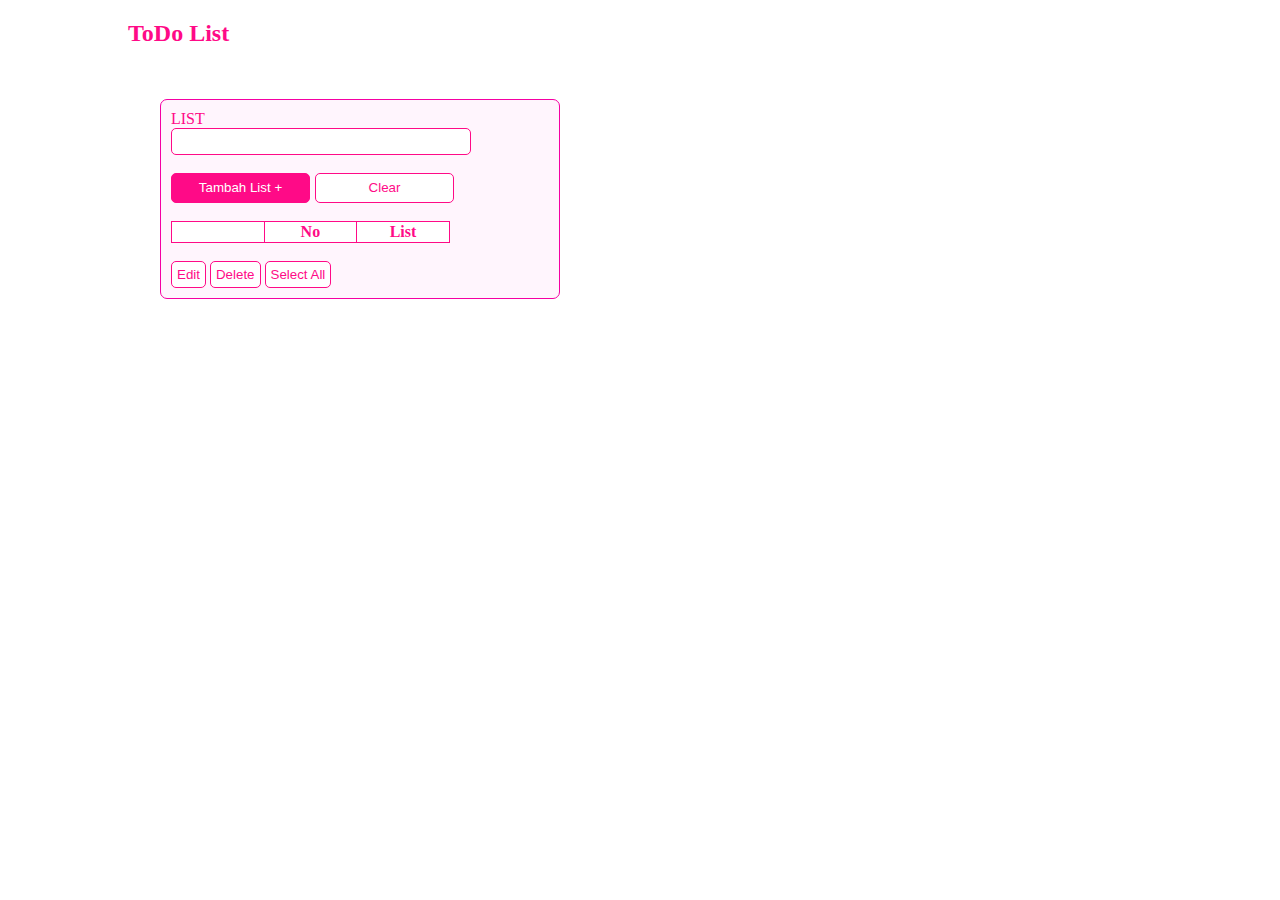
<file: tugas todo list/index.html>
<!DOCTYPE html>
<html>
<head>
    <meta charset="UTF-8">
    <meta name="viewport" content="width=device-width, initial-scale=1.0">
    <meta http-equiv="X-UA-Compatible" content="ie=edge">
    <title>Kelompok 2</title>
    <link rel="stylesheet" type="text/css" href="style.css">
    <script src="js.js"></script>
</head>

<body>
    <h2>ToDo List</h2>
    <div class="container" style="padding: 2rem;">
        <div class="konten">
        <div class="row">
            <div class="col-4">
                <div class="card" style="width: 18rem;">
                    <form action="javascript:void(0);">
                    LIST<br>
                    <input class="form-field" type="text" name="isi" id="isi" /><br /><br />
                    <center class="inline"><button type="reset" onclick="addRow();">Tambah List +</button>
                    <button id="clear" type="reset">Clear</button></center><br />
                    </form>
                </div>
            </div>
            <div class="col-6">
                <table border="1" id="datatable">
                    <tr>
                        <th align="center"></th>
                        <th align="center">No</th>
                        <th align="center">List</th>
                    </tr>
                </table>
                <br/>
                <input type="button" value="Edit" onclick="editSelRow('datatable')">
                <input type="button" value="Delete" onclick="deleteSelRow('datatable')">
                <input type="button" onClick="toggle()" value="Select All"></input>
                
            </div>
        </div>
        </div>
    </div>
    </body>
</html>
</file>
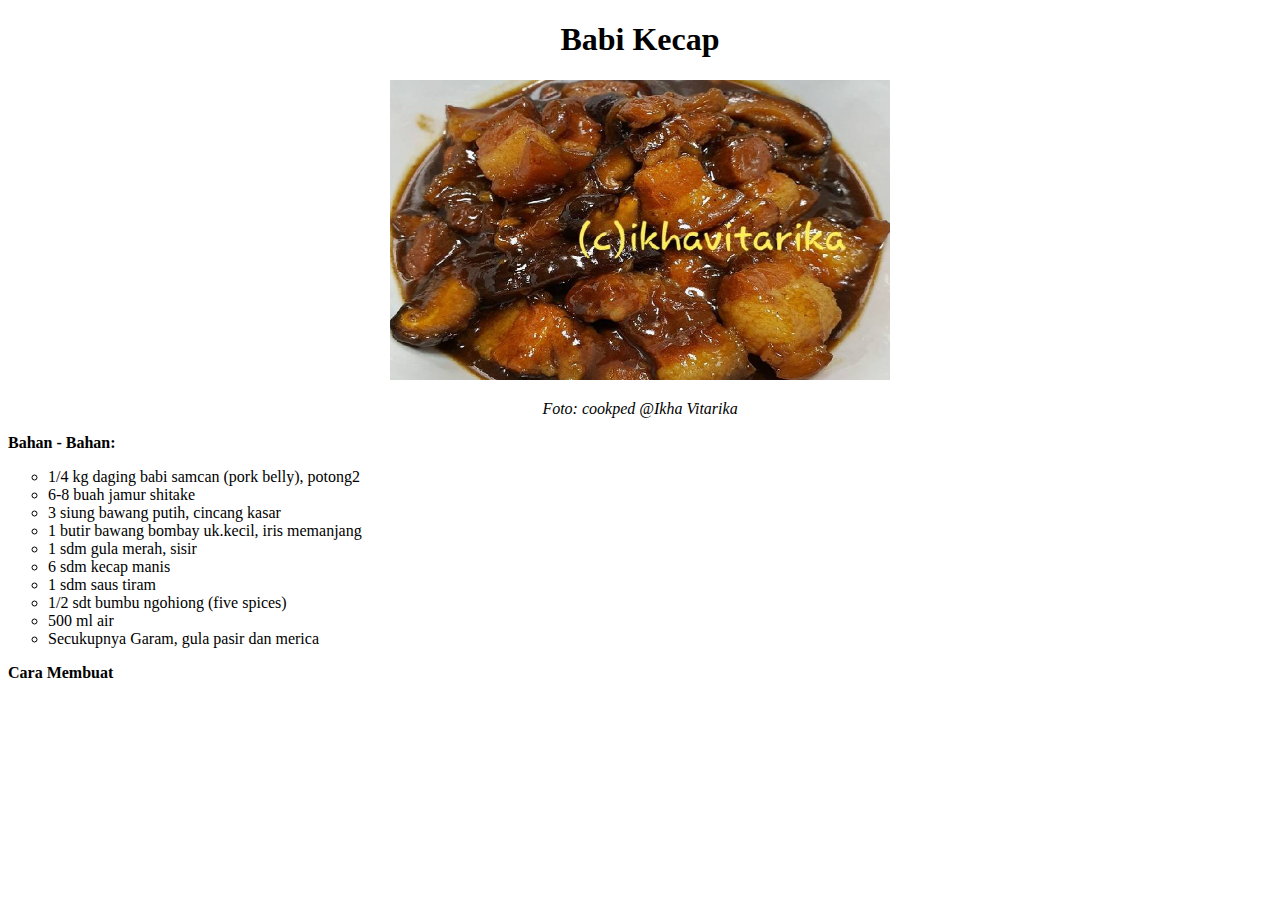
<file: tugas1/index.html>
<!DOCTYPE html>
<html>
<head>
	<title>Resep Babi Kecap</title>
	<style>
		a{
			text-decoration: none;
			color: #000000
		}
	</style>
</head>
<body>
	<center>
		<h1>Babi Kecap</h1>	
		<a href="https://cookpad.com/id/resep/11556877-babi-kecap?via=search&search_term=babi%20kecap" target="_blank"><img src="image/img1.jpg" alt="Babi Kecap" width="500" height="300"></a>
		<p><i>Foto: cookped @Ikha Vitarika</i></p>
	</center>
	<b>Bahan - Bahan:</b>
	<ul type="circle">
		<li>1/4 kg daging babi samcan (pork belly), potong2</li>
		<li>6-8 buah jamur shitake</li>
		<li>3 siung bawang putih, cincang kasar</li>
		<li>1 butir bawang bombay uk.kecil, iris memanjang</li>
		<li>1 sdm gula merah, sisir</li>
		<li>6 sdm kecap manis</li>
		<li>1 sdm saus tiram</li>
		<li>1/2 sdt bumbu ngohiong (five spices)</li>
		<li>500 ml air</li>
		<li>Secukupnya Garam, gula pasir dan merica</li>
	</ul>
	<a href="cara_buat.html" target="_self"><b>Cara Membuat</b></a>
</body>
</html>
</file>
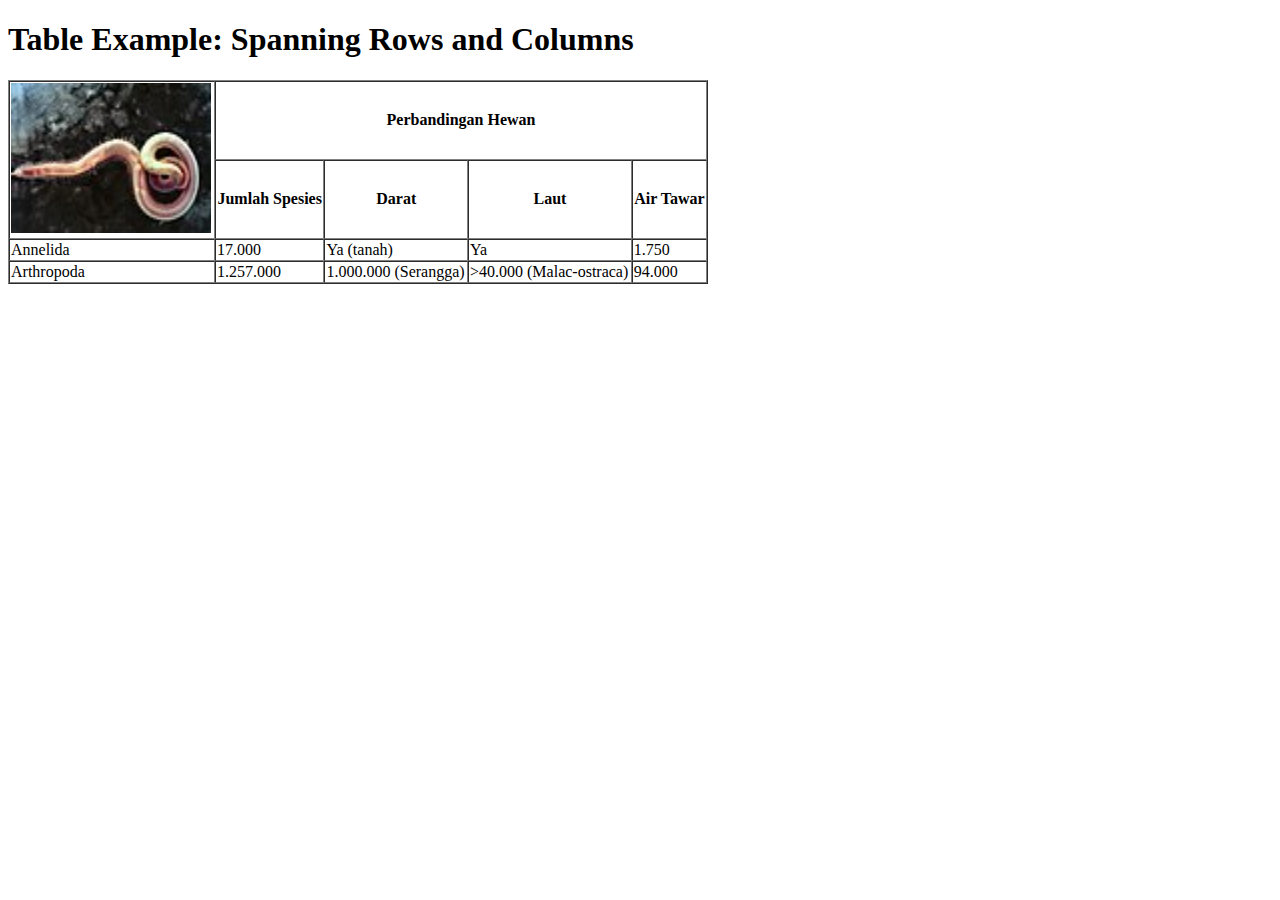
<file: tugas3/index.html>
<!DOCTYPE html>
<html>
<head>
	<title>Tables</title>
</head>
<body>

	<h1>Table Example: Spanning Rows and Columns</h1>
	<table border="1" cellspacing="0" cellpadding="1" width="700px">
		<tr>
			<td rowspan="2"><img src="img/1.jpg" alt="Annelida" width="200px" height="150px"></td>
			<th colspan="6">Perbandingan Hewan</th>
		</tr>
		<tr>
			<th>Jumlah Spesies</th>
			<th>Darat</th>
			<th>Laut</th>
			<th>Air Tawar</th>
		</tr>
		<tr>
			<td>Annelida</td>
			<td>17.000</td>
			<td>Ya (tanah)</td>
			<td>Ya</td>
			<td>1.750</td>
		</tr>
		<tr>
			<td>Arthropoda</td>
			<td>1.257.000</td>
			<td>1.000.000 (Serangga)</td>
			<td>>40.000 (Malac-ostraca)</td>
			<td>94.000</td>
		</tr>	
	</table>
</body>
</html>
</file>
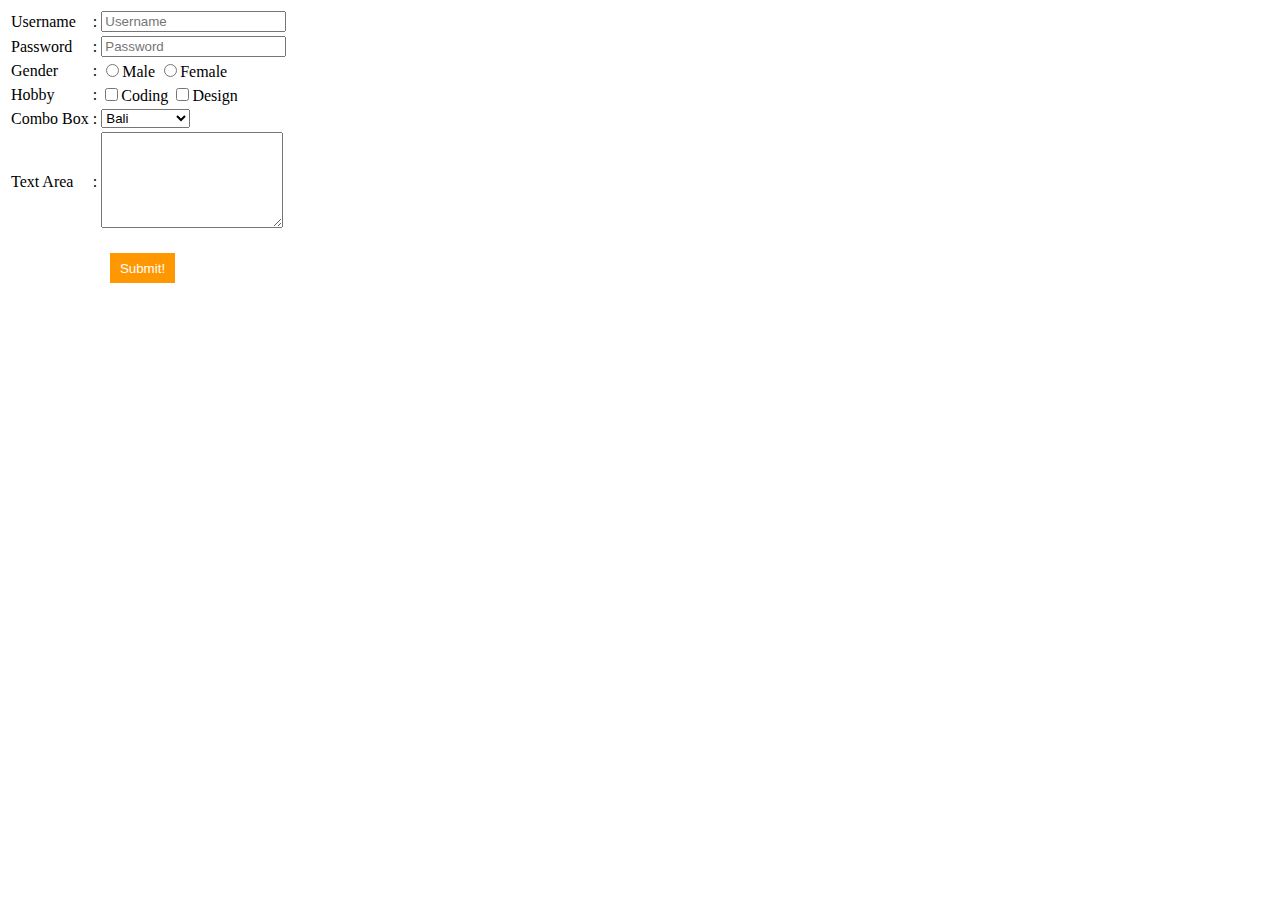
<file: tugas4/index.html>
<!DOCTYPE html>
<html>
<head>
	<title>Tugas 4</title>
	<style>
		#submit{
		    margin-left: 102px;
		    width: 65px;
		    height: 30px;
		    background: #FF9800;
		    border: none;
		    color: white;
		}
	</style>
</head>
<body>
	<form method="POST" action="#">
		<table>
			<tr>
				<td>Username</td>
				<td>:</td>
				<td><input type="text" name="username" placeholder="Username"></td>
			</tr>
			<tr>
				<td>Password</td>
				<td>:</td>
				<td><input type="password" name="password" placeholder="Password"></td>
			</tr>
			<tr>
			    <td>Gender</td>
			    <td>:</td>
			    <td>
			    	<input type="radio" name="gender">Male
			    	<input type="radio" name="gender">Female
			    </td>
			</tr>
			<tr>
				<td>Hobby</td>
				<td>:</td>
				<td>
					<input type="checkbox" name="hobby">Coding
					<input type="checkbox" name="hobby">Design
				</td>
			</tr>
			<tr>
				<td>Combo Box</td>
				<td>:</td>
				<td>
					<select>
						<option>Bali</option>
						<option>Jakarta</option>
						<option>Kalimantan</option>
					</select>
				</td>
			</tr>
			<tr>
				<td>Text Area</td>
				<td>:</td>
				<td>
					<textarea rows="6" cols="20"></textarea>
				</td>
			</tr>
		</table>
		<br>
		<input type="submit" name="submit" value="Submit!" id="submit">
	</form>
</body>
</html>
</file>
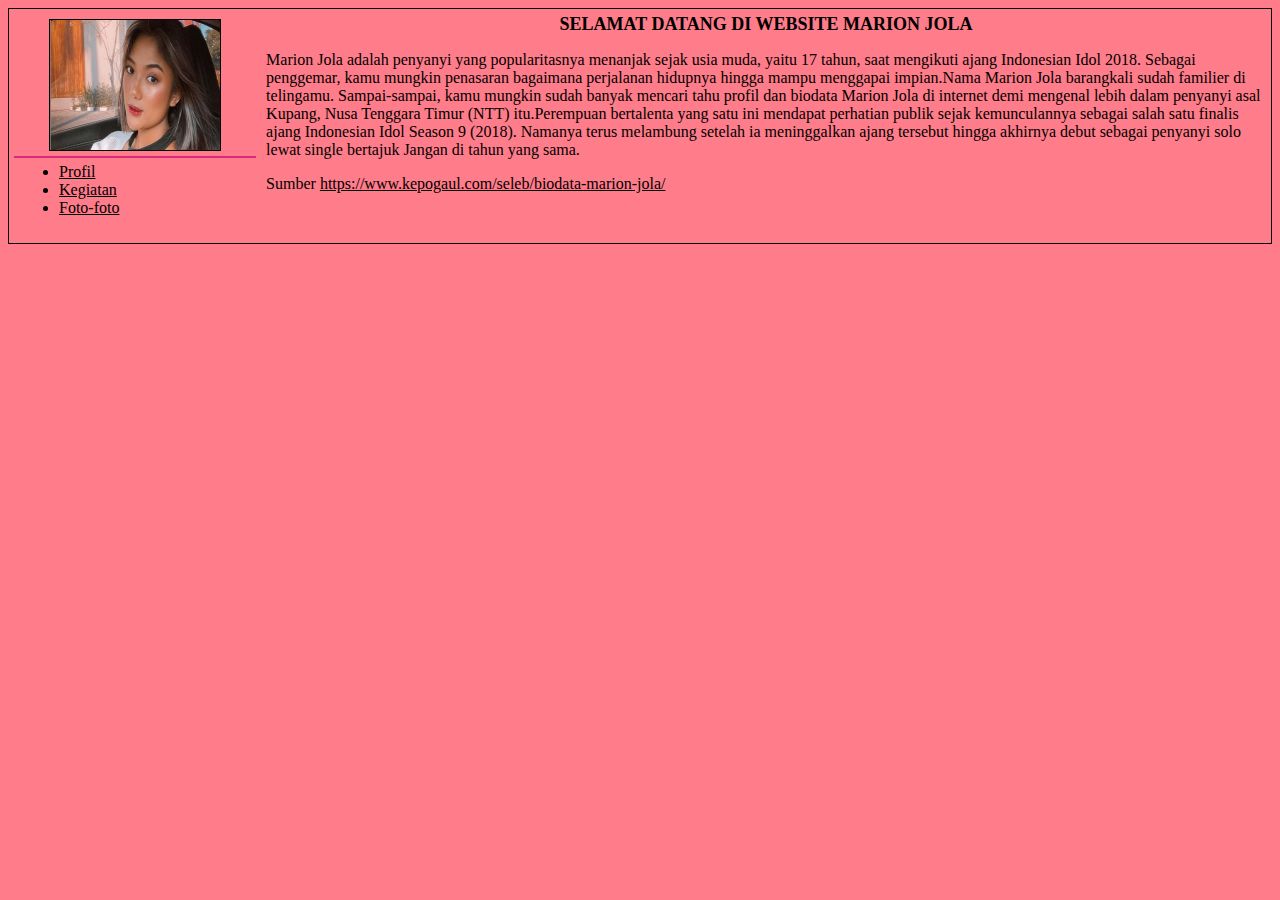
<file: tugas5/index.html>
<html>
<head>
	<title>Marion Jola Website</title>
	<link rel="stylesheet" type="text/css" href="style.css">
</head>
<body bgcolor="#ff47c08a">
	<table class="tb1">
	<tr>
		<td width="20%">
			 <table class="foto">
				 <tr>
				 	<td align="center"><img border="1" height="130" width="170" src="image/1.jpg"></td>
				 </tr>
			 </table>
			 <table class="list">
				 <tr>
					 <td>
						 <ul>
							 <li><a href="profil.html">Profil</a></li>
							 <li><a href="kegiatan.html">Kegiatan</a></li>
							 <li><a href="foto.html">Foto-foto</a></li>
						 </ul>
					 </td>
				 </tr>
			 </table>
		</td>
		<td valign="top">
			<p align="center"><font size="4"><b>SELAMAT DATANG DI WEBSITE MARION JOLA</b></font></p>
			<p>Marion Jola adalah penyanyi yang popularitasnya menanjak sejak usia muda, yaitu 17 tahun, saat mengikuti ajang Indonesian Idol 2018. Sebagai penggemar, kamu mungkin penasaran bagaimana perjalanan hidupnya hingga mampu menggapai impian.Nama Marion Jola barangkali sudah familier di telingamu. Sampai-sampai, kamu mungkin sudah banyak mencari tahu profil dan biodata Marion Jola di internet demi mengenal lebih dalam penyanyi asal Kupang, Nusa Tenggara Timur (NTT) itu.Perempuan bertalenta yang satu ini mendapat perhatian publik sejak kemunculannya sebagai salah satu finalis ajang Indonesian Idol Season 9 (2018). Namanya terus melambung setelah ia meninggalkan ajang tersebut hingga akhirnya debut sebagai penyanyi solo lewat single bertajuk Jangan di tahun yang sama.</p>
			<p>Sumber <a href="https://www.kepogaul.com/seleb/biodata-marion-jola/">https://www.kepogaul.com/seleb/biodata-marion-jola/</a></p>
		</td>
	</tr>
	</table>
</body>
</html>
</file>
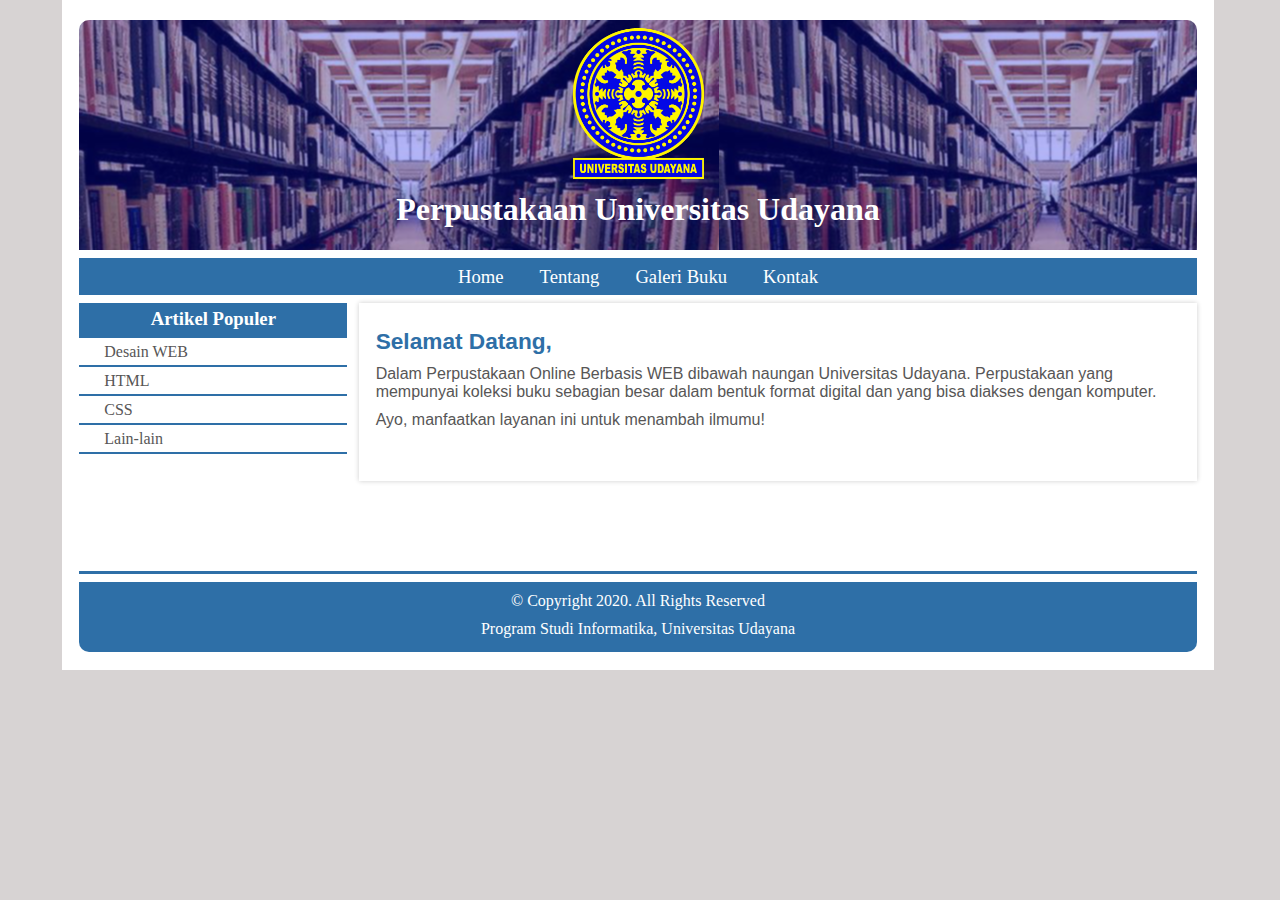
<file: tugas6/index.html>
<!DOCTYPE html>
<html>
<head>
	<title>Perpustakaan Universitas Udayana</title>
	<link rel="stylesheet" type="text/css" href="style/style.css">
</head>
<body style="background:#d7d3d3">
	<center>
	<div class="body">
		<div class="header">
			<img src="image/logoUnud.png" width="205px">
			<h2>Perpustakaan Universitas Udayana</h2>
		</div>
		<div class="menu">
			<ul>
				<li><a href="index.html">Home</a></li>
				<li><a href="tentang.html">Tentang</a></li>
				<li><a href="galeri.html">Galeri Buku</a></li>
				<li><a href="kontak.html">Kontak</a></li>
			</ul>
		</div>
		<div class="content">
			<div class="c_left">
				<h3>Artikel Populer</h3>
				<ul>
					<li><a href="#">Desain WEB</a></li>
					<li><a href="#">HTML</a></li>
					<li><a href="#">CSS</a></li>
					<li><a href="#">Lain-lain</a></li>
				</ul>
			</div>
			<div class="c_right">
				<p style="color: #2e6fa7; font-weight: bold; font-size: 17pt">Selamat Datang,</p>
				<p>Dalam Perpustakaan Online Berbasis WEB dibawah naungan Universitas Udayana. Perpustakaan yang mempunyai koleksi buku sebagian besar dalam bentuk format digital dan yang bisa diakses dengan komputer.</p>
				<p>Ayo, manfaatkan layanan ini untuk menambah ilmumu!</p>
			</div>
		</div>
		<div class="footer">
			<p>&copy; Copyright 2020. All Rights Reserved</p>
			<p>Program Studi Informatika, Universitas Udayana</p>
		</div>
	</div>
	</center>
</body>
</html>
</file>
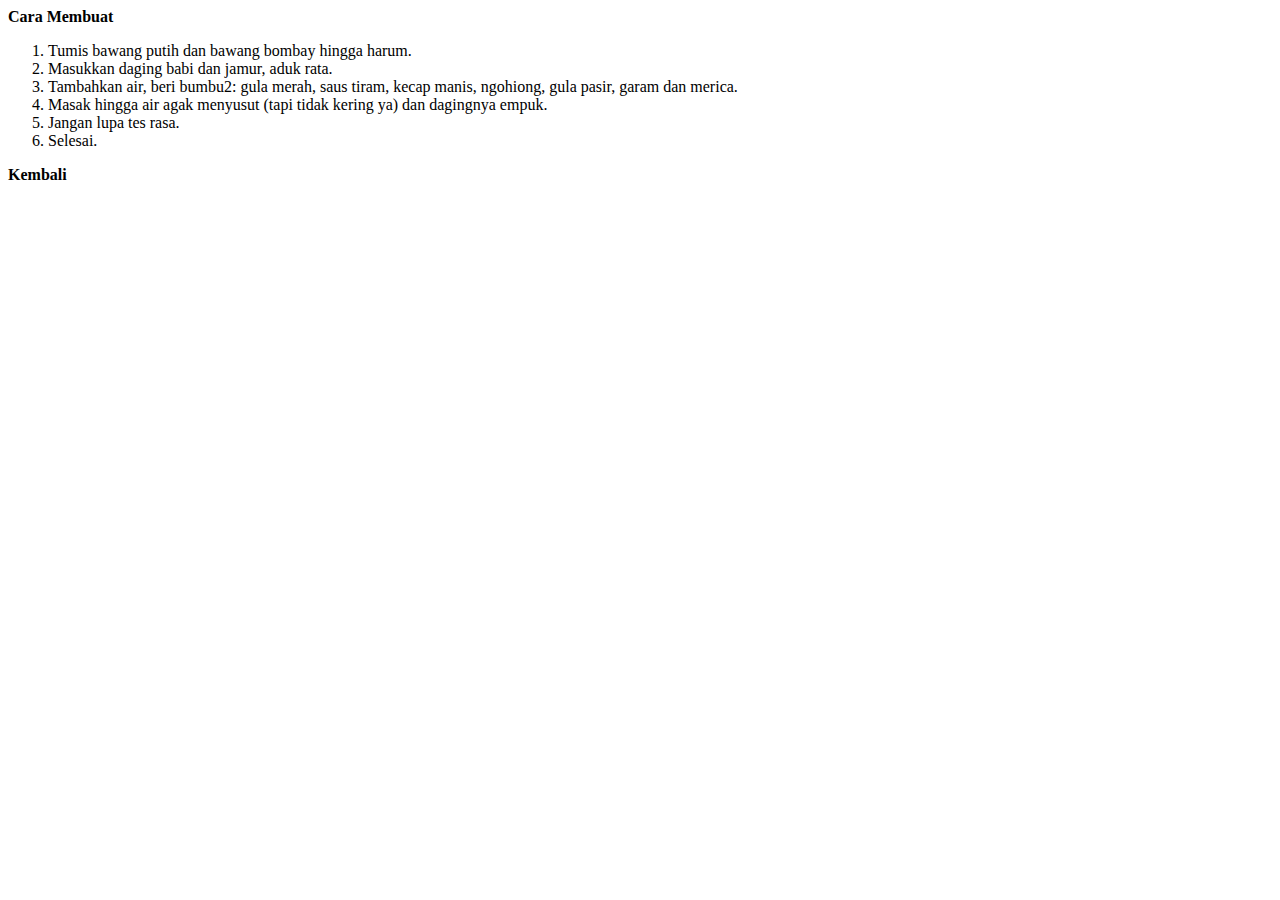
<file: tugas1/cara_buat.html>
<!DOCTYPE html>
<html>
<head>
	<title>Resep Babi Kecap</title>
	<style>
		a{
			text-decoration: none;
			color: #000000
		}
	</style>
</head>
<body>
	<b>Cara Membuat</b>
	<ol>
		<li>Tumis bawang putih dan bawang bombay hingga harum.</li>
		<li>Masukkan daging babi dan jamur, aduk rata.</li>
		<li>Tambahkan air, beri bumbu2: gula merah, saus tiram, kecap manis, ngohiong, gula pasir, garam dan merica.</li>
		<li>Masak hingga air agak menyusut (tapi tidak kering ya) dan dagingnya empuk.</li>
		<li>Jangan lupa tes rasa.</li>
		<li>Selesai.</li>
	</ol>
	<a href="index.html"><b>Kembali</b></a>
</body>
</html>
</file>
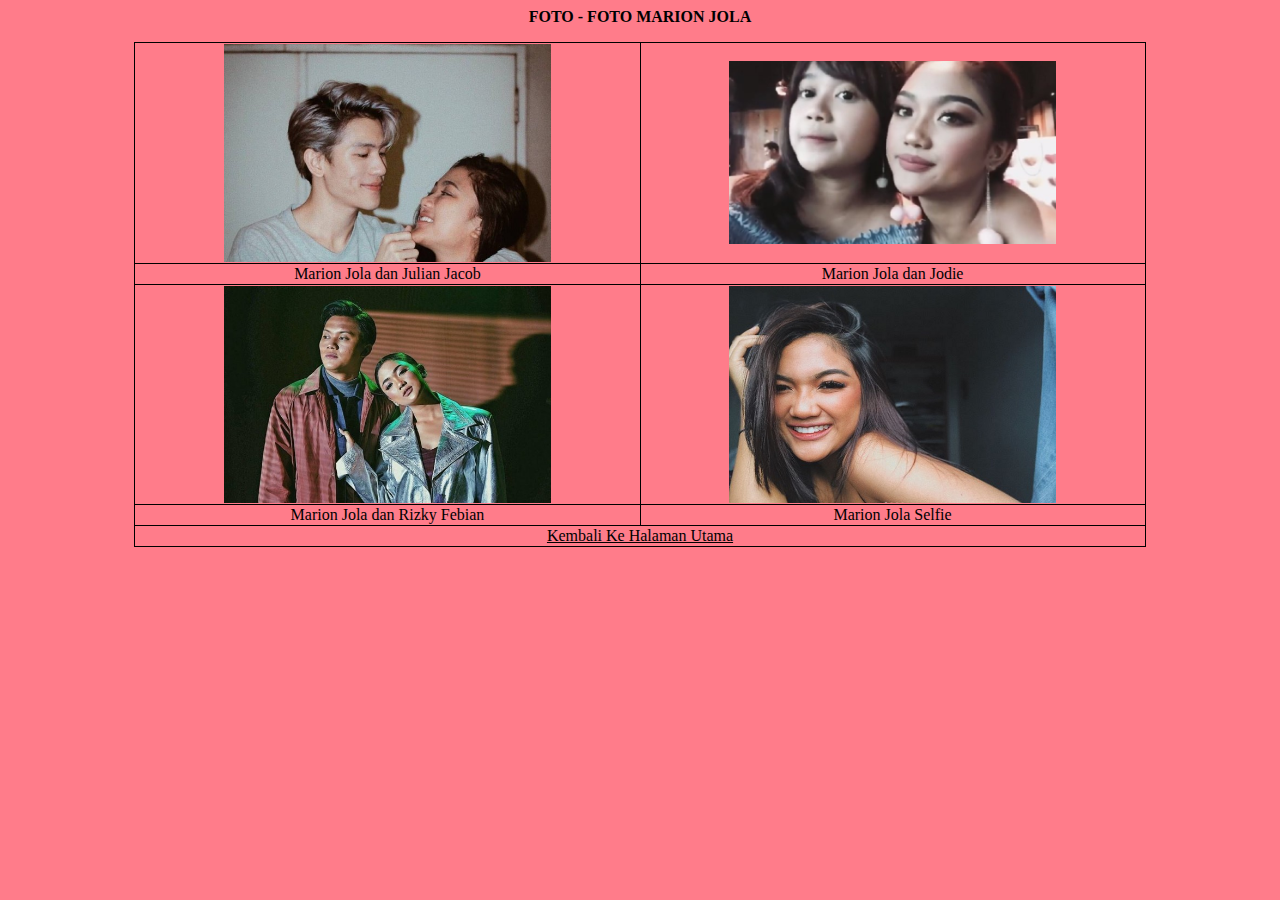
<file: tugas5/foto.html>
<html>
<head>
	<title>Marion Jola Website</title>
	<link rel="stylesheet" type="text/css" href="style.css">
</head>
<body bgcolor="#ff47c08a">
	<b><p align="center">FOTO - FOTO MARION JOLA</p></b>
	<table border="1" width="70%" align="center" class="tbf">
		<tr>
			<td><img src="image/3.jpg"></td>
			<td><img src="image/4.jpg"></td>
		</tr>
		<tr>
			<td>Marion Jola dan Julian Jacob</td>
			<td>Marion Jola dan Jodie</td>
		</tr>
		<tr>
			<td><img src="image/5.jpg"></td>
			<td><img src="image/6.jpg"></td>
		</tr>
		<tr>
			<td>Marion Jola dan Rizky Febian</td>
			<td>Marion Jola Selfie</td>
		</tr>
		<tr>
			<td colspan="2"><a href="index.html">Kembali Ke Halaman Utama</a></td>
		</tr>
	</table>
</body>
</html>
</file>
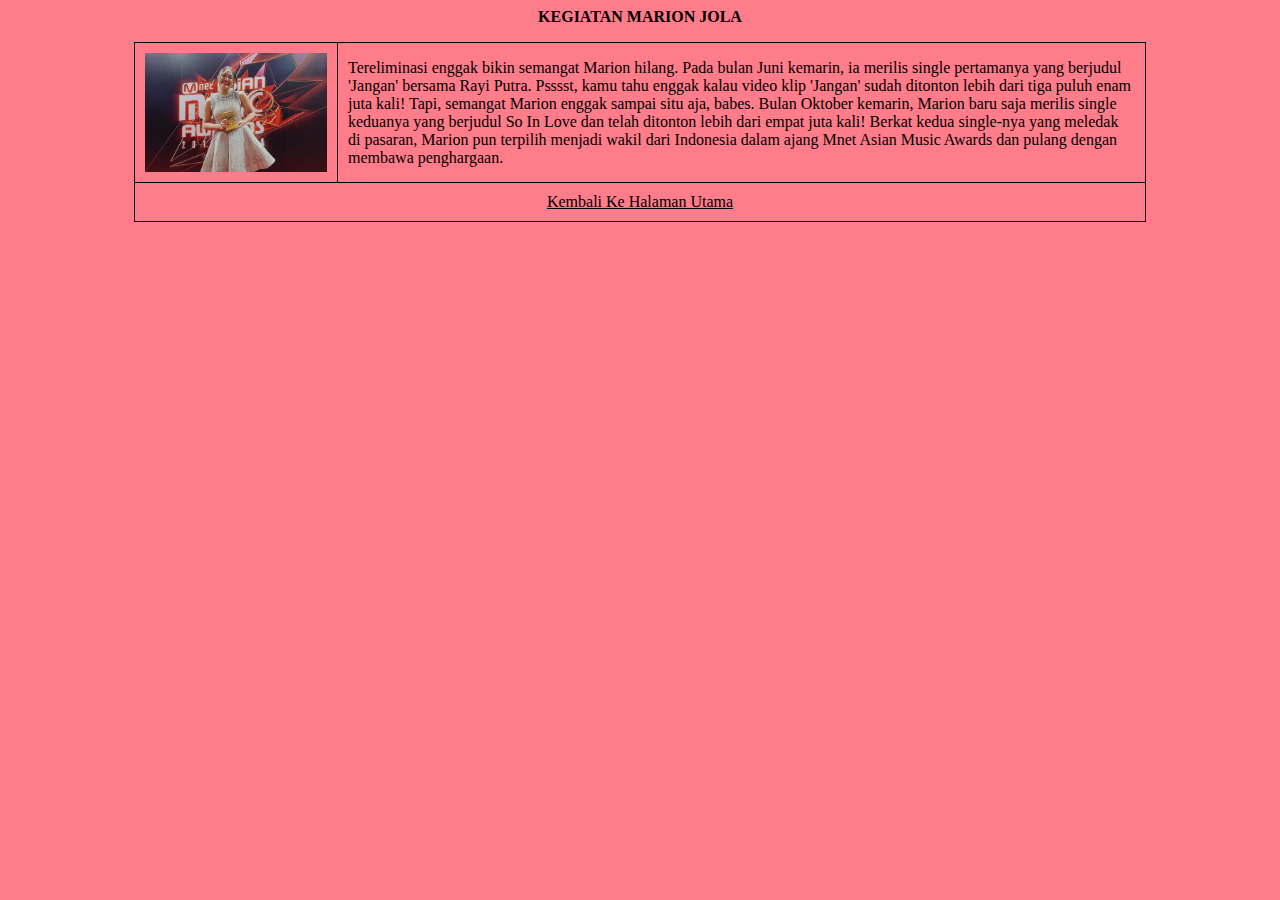
<file: tugas5/kegiatan.html>
<html>
<head>
	<title>Marion Jola Website</title>
	<link rel="stylesheet" type="text/css" href="style.css">
</head>
<body bgcolor="#ff47c08a">
	<b><p align="center">KEGIATAN MARION JOLA</p></b>
	<table class="tbk" border="1" align="center">
		<tr>
			<td><img src="image/2.jpg"></td>
			<td class="ket">Tereliminasi enggak bikin semangat Marion hilang. Pada bulan Juni kemarin, ia merilis single pertamanya yang berjudul 'Jangan' bersama Rayi Putra. Psssst, kamu tahu enggak kalau video klip 'Jangan' sudah ditonton lebih dari tiga puluh enam juta kali! Tapi, semangat Marion enggak sampai situ aja, babes. Bulan Oktober kemarin, Marion baru saja merilis single keduanya yang berjudul So In Love dan telah ditonton lebih dari empat juta kali! Berkat kedua single-nya yang meledak di pasaran, Marion pun terpilih menjadi wakil dari Indonesia dalam ajang Mnet Asian Music Awards dan pulang dengan membawa penghargaan.</td>
		</tr>
		<tr>
			<td colspan="2" align="center"><a href="index.html">Kembali Ke Halaman Utama</a></td>
		</tr>
	</table>
</body>
</html>
</file>
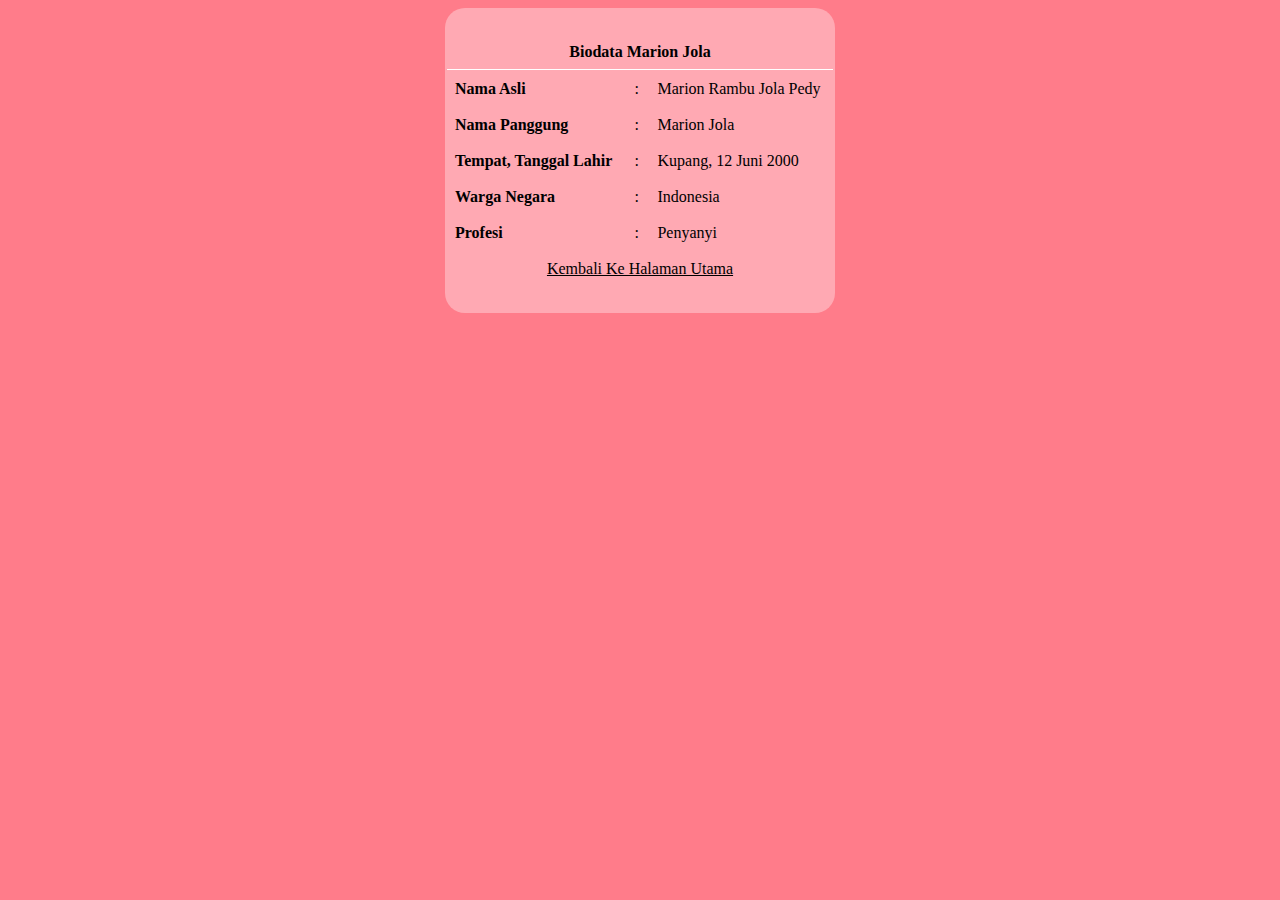
<file: tugas5/profil.html>
<html>
<head>
	<title>Marion Jola Website</title>
	<link rel="stylesheet" type="text/css" href="style.css">
</head>
<body bgcolor="#ff47c08a">
	<center>
	<table class="profil">
		<tr>
			<td colspan="3" align="center" class="bio"><b>Biodata Marion Jola</b></td>
		</tr>
		<tr>
			<td><b>Nama Asli</b></td>
			<td>:</td>
			<td>Marion Rambu Jola Pedy</td>
		</tr>
		<tr>
			<td><b>Nama Panggung</b></td>
			<td>:</td>
			<td>Marion Jola</td>
		</tr>
		<tr>
			<td><b>Tempat, Tanggal Lahir</b></td>
			<td>:</td>
			<td>Kupang, 12 Juni 2000</td>
		</tr>
		<tr>
			<td><b>Warga Negara</b></td>
			<td>:</td>
			<td>Indonesia</td>
		</tr>
		<tr>
			<td><b>Profesi</b></td>
			<td>:</td>
			<td>Penyanyi</td>
		</tr>
		<tr>
			<td colspan="3" align="center"><a href="index.html">Kembali Ke Halaman Utama</a></td>
		</tr>
	</table>
	</center>
</body>
</html>
</file>
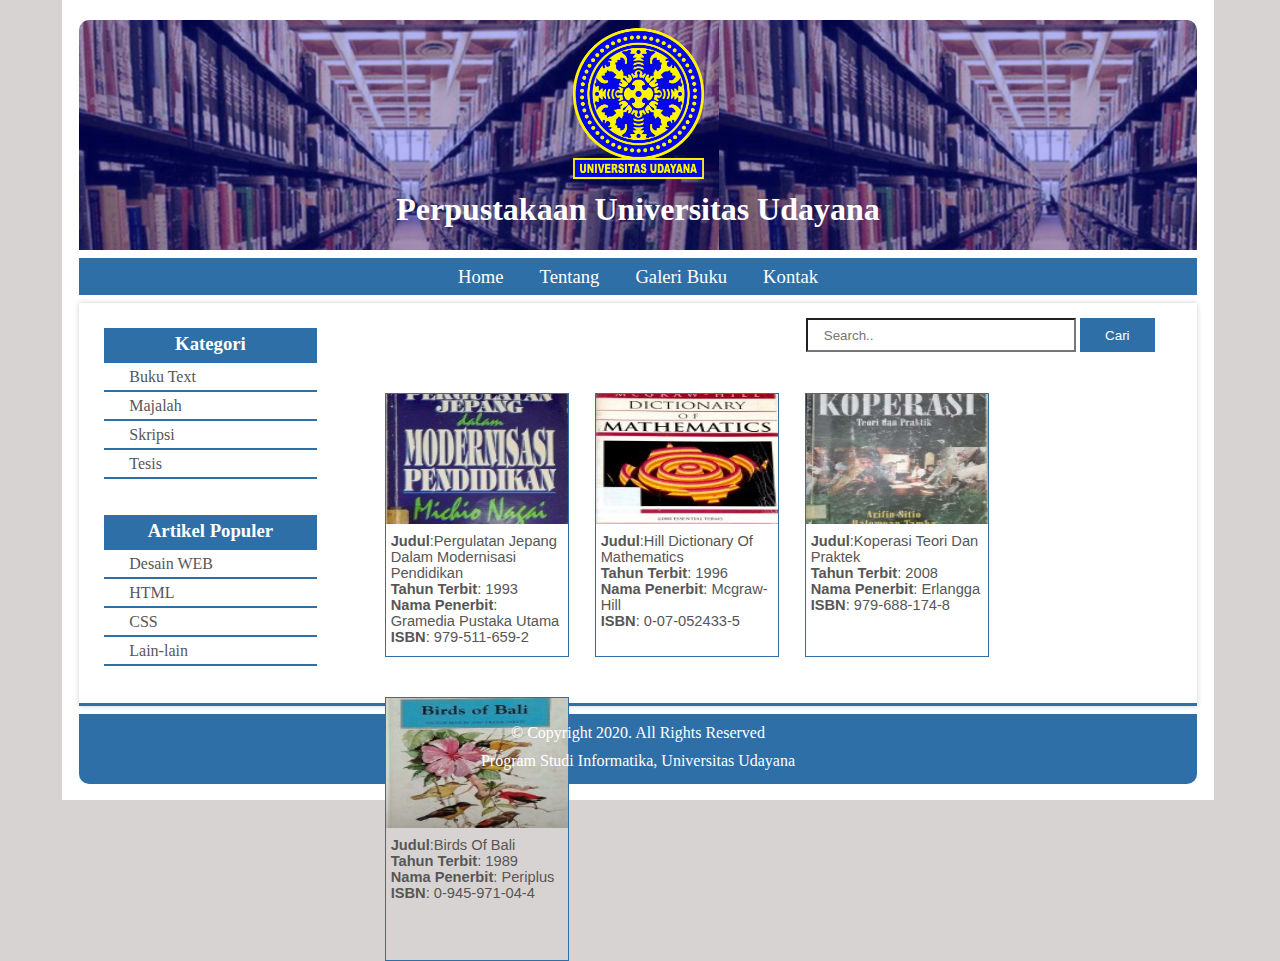
<file: tugas6/galeri.html>
<!DOCTYPE html>
<html>
<head>
	<title>Perpustakaan Universitas Udayana</title>
	<link rel="stylesheet" type="text/css" href="style/style.css">
</head>
<body style="background:#d7d3d3">
	<center>
	<div class="body_gal">
		<div class="header">
			<img src="image/logoUnud.png" width="205px">
			<h2>Perpustakaan Universitas Udayana</h2>
		</div>
		<div class="menu">
			<ul>
				<li><a href="index.html">Home</a></li>
				<li><a href="tentang.html">Tentang</a></li>
				<li><a href="galeri.html">Galeri Buku</a></li>
				<li><a href="kontak.html">Kontak</a></li>
			</ul>
		</div>
		<div class="c_galeri">
			<div class="g_left">
				<h3>Kategori</h3>
				<ul>
					<li><a href="#">Buku Text</a></li>
					<li><a href="#">Majalah</a></li>
					<li><a href="#">Skripsi</a></li>
					<li><a href="#">Tesis</a></li>
				</ul>
				<br><br>
				<h3>Artikel Populer</h3>
				<ul>
					<li><a href="#">Desain WEB</a></li>
					<li><a href="#">HTML</a></li>
					<li><a href="#">CSS</a></li>
					<li><a href="#">Lain-lain</a></li>
				</ul>
			</div>
				
			<div class="g_right">
				<div class="search">
					<form action="#">
						<input type="text" placeholder="Search.." name="search">
						<button type="submit">Cari</button>
					</form>
				</div>
				<div class="gallery">
				  	<a href="#"><img src="image/1.jpg" alt="Buku 1"></a>
					<div class="desc">
						<p><b>Judul</b>:Pergulatan Jepang Dalam Modernisasi Pendidikan</p>
						<p><b>Tahun Terbit</b>: 1993</p>
						<p><b>Nama Penerbit</b>:  Gramedia Pustaka Utama</p>
						<p><b>ISBN</b>: 979-511-659-2</p>
					</div>
				</div>
				<div class="gallery">
				  	<a href="#"><img src="image/2.jpg" alt="Buku 2"></a>
					<div class="desc">
						<p><b>Judul</b>:Hill Dictionary Of Mathematics</p>
						<p><b>Tahun Terbit</b>: 1996</p>
						<p><b>Nama Penerbit</b>:  Mcgraw-Hill</p>
						<p><b>ISBN</b>: 0-07-052433-5</p>
					</div>
				</div>
				<div class="gallery">
				  	<a href="#"><img src="image/3.jpg" alt="Buku 3"></a>
					<div class="desc">
						<p><b>Judul</b>:Koperasi Teori Dan Praktek</p>
						<p><b>Tahun Terbit</b>: 2008</p>
						<p><b>Nama Penerbit</b>: Erlangga</p>
						<p><b>ISBN</b>: 979-688-174-8</p>
					</div>
				</div>
				<div class="gallery">
				  	<a href="#"><img src="image/4.jpg" alt="Buku 4"></a>
					<div class="desc">
						<p><b>Judul</b>:Birds Of Bali</p>
						<p><b>Tahun Terbit</b>: 1989</p>
						<p><b>Nama Penerbit</b>: Periplus</p>
						<p><b>ISBN</b>: 0-945-971-04-4</p>
					</div>
				</div>
			</div>
		</div>
		<div class="footer">
			<p>&copy; Copyright 2020. All Rights Reserved</p>
			<p>Program Studi Informatika, Universitas Udayana</p>
		</div>
	</div>
	</center>
</body>
</html>
</file>
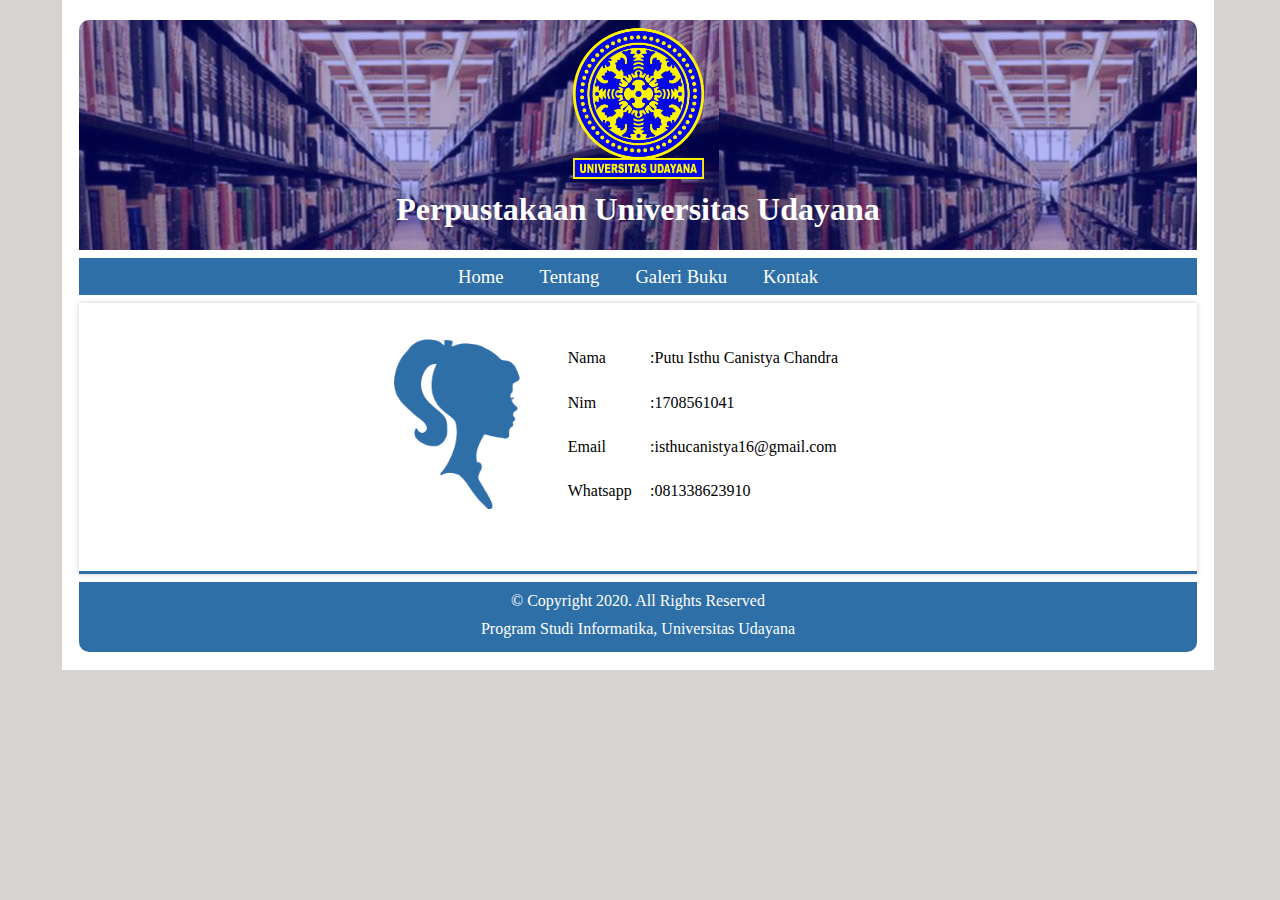
<file: tugas6/kontak.html>
<!DOCTYPE html>
<html>
<head>
	<title>Perpustakaan Universitas Udayana</title>
	<link rel="stylesheet" type="text/css" href="style/style.css">
</head>
<body style="background:#d7d3d3">
	<center>
	<div class="body">
		<div class="header">
			<img src="image/logoUnud.png" width="205px">
			<h2>Perpustakaan Universitas Udayana</h2>
		</div>
		<div class="menu">
			<ul>
				<li><a href="index.html">Home</a></li>
				<li><a href="tentang.html">Tentang</a></li>
				<li><a href="galeri.html">Galeri Buku</a></li>
				<li><a href="kontak.html">Kontak</a></li>
			</ul>
		</div>
		<div class="c_tentang">
			<table width="500px">
				<tr>
					<td rowspan="5">
						<img src="image/me.png" width="140px">
					</td>
				</tr>
				<tr>
					<td>Nama</td>
					<td>:Putu Isthu Canistya Chandra</td>
				</tr>
				<tr>
					<td>Nim</td>
					<td>:1708561041</td>
				</tr>
				<tr>
					<td>Email</td>
					<td>:isthucanistya16@gmail.com</td>
				</tr>
				<tr>
					<td>Whatsapp</td>
					<td>:081338623910</td>
				</tr>
			</table>
		</div>
		<div class="footer">
			<p>&copy; Copyright 2020. All Rights Reserved</p>
			<p>Program Studi Informatika, Universitas Udayana</p>
		</div>
	</div>
	</center>
</body>
</html>
</file>
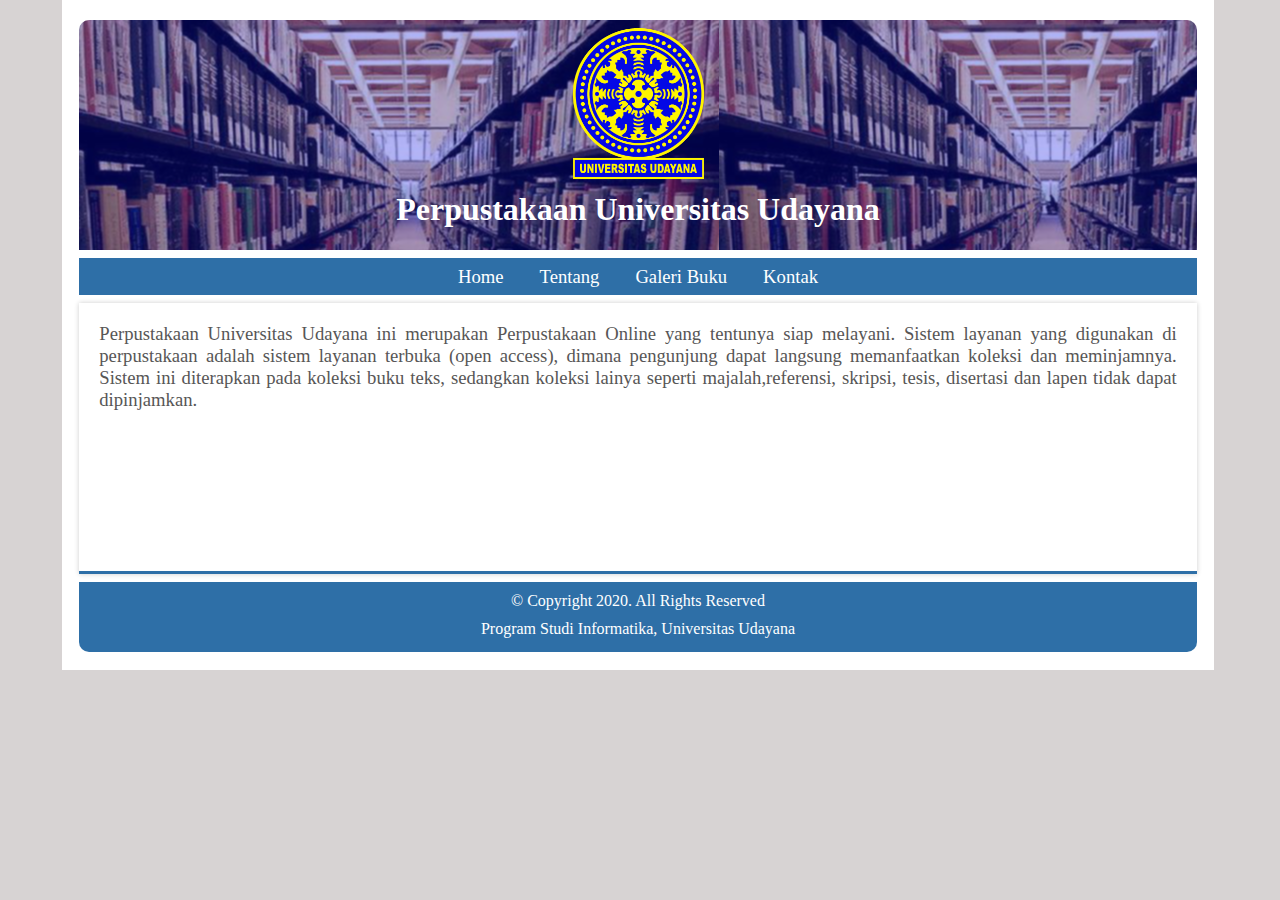
<file: tugas6/tentang.html>
<!DOCTYPE html>
<html>
<head>
	<title>Perpustakaan Universitas Udayana</title>
	<link rel="stylesheet" type="text/css" href="style/style.css">
</head>
<body style="background:#d7d3d3">
	<center>
	<div class="body">
		<div class="header">
			<img src="image/logoUnud.png" width="205px">
			<h2>Perpustakaan Universitas Udayana</h2>
		</div>
		<div class="menu">
			<ul>
				<li><a href="index.html">Home</a></li>
				<li><a href="tentang.html">Tentang</a></li>
				<li><a href="galeri.html">Galeri Buku</a></li>
				<li><a href="kontak.html">Kontak</a></li>
			</ul>
		</div>
		<div class="c_tentang">
			<p>Perpustakaan Universitas Udayana ini merupakan Perpustakaan Online yang tentunya siap melayani. Sistem layanan yang digunakan di perpustakaan adalah sistem layanan terbuka (open access), dimana pengunjung dapat langsung memanfaatkan koleksi dan meminjamnya. Sistem ini diterapkan pada koleksi buku teks, sedangkan koleksi lainya seperti majalah,referensi, skripsi, tesis, disertasi dan lapen tidak dapat dipinjamkan.</p>
		</div>
		<div class="footer">
			<p>&copy; Copyright 2020. All Rights Reserved</p>
			<p>Program Studi Informatika, Universitas Udayana</p>
		</div>
	</div>
	</center>
</body>
</html>
</file>
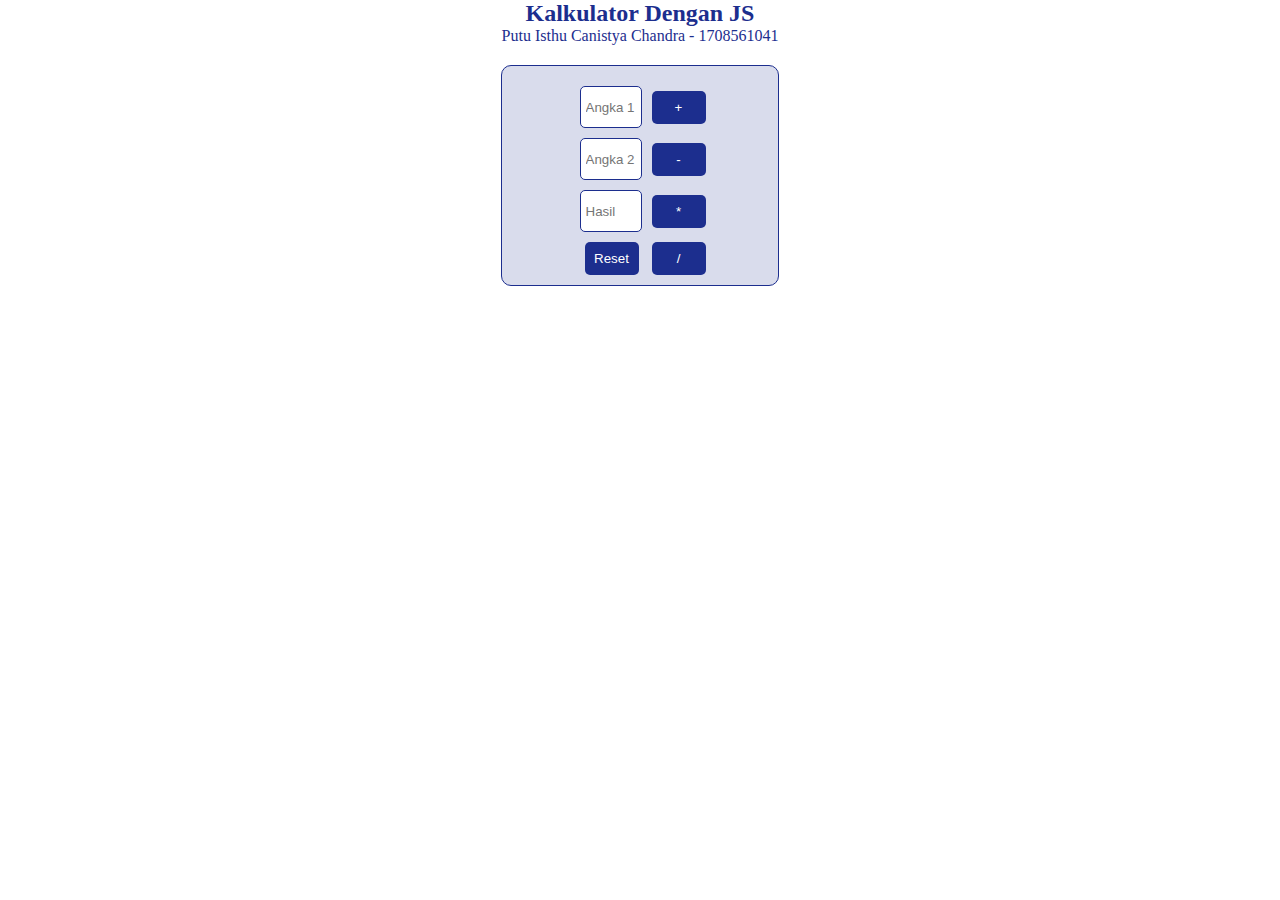
<file: tugas7/kalkulator.html>
<!DOCTYPE html>
<html>
<head>
	<title>Kalkulator Menggunakan JS</title>
	<script type="text/javascript" src="js.js"></script>
	<style>
		*{
			margin: 0;
			padding: 0;
			color: #1c2e8e;
		}
		h2,p{
			text-align: center;
		}
		input{
			border-collapse: none;
			width: 50px;
			height: 30px;
		}
		.tabel{
			margin-top: 20px;
			border:1px solid #1c2e8e;
			width: 20%;
			padding: 10px;
			background-color: #1c2e8e2b;
			border-radius: 10px;
		}
		.tabel table{
			width: 20%;
			border-collapse: collapse;
		}
			.tabel table td{
				padding-left: 5px;
			}
			.tabel table button{
				width: 54px;
				height: 33px;
				border:0px;
			}
		input{
            border: 1px #1c2e8e solid;
            border-radius: 5px;
            background-color: white;
            padding: 5px;
            margin-top: 10px;
            /*margin-left: 5px;*/
        }
        button{
        	margin-top: 10px;
            border-radius: 5px !important;
            background-color: #1c2e8e;
            color: white;
            margin-left: 5px;
        }
	</style>
</head>
<body>
	<h2>Kalkulator Dengan JS</h2>
	<p>Putu Isthu Canistya Chandra - 1708561041</p>
	<center>
	<form action="#">
		<div class="tabel">
			<table>
				<tr>
					<td><input type="text" id="angka1" placeholder="Angka 1"></td>
					<td><button type="button" onclick="Kalkulator('+')">+</button></td>
				</tr>
				<tr>
					<td><input type="text" id="angka2" placeholder="Angka 2"></td>
					<td><button type="button" onclick="Kalkulator('-')">-</button></td>
				</tr>
				<tr>
					<td><input type="text" placeholder="Hasil" id="hasil" disabled>	</td>
					<td><button type="button" onclick="Kalkulator('*')">*</button></td>
				</tr>
				<tr>
					<td><button type="reset">Reset</button></td>
					<td><button type="button" onclick="Kalkulator('/')">/</button></td>
				</tr>
			</table>
		</div>
	</form>
	</center>
</body>
</html>
</file>
<file: tugas todo list/style.css>
*{
            color: #ff0a87
        }
        body{
            margin-left: 10%;
        }
        th{
            width: 7vw;
            color: #ff0a87;
        }
        input{
            border: 1px #ff0a87 solid;
            border-radius: 5px;
            background-color: white;
            padding: 5px;
        }
        button{
            border: 1px #ff0a87 solid;
            border-radius: 5px !important;
            background-color: #ff0a87;
            color: white;
            width: 50%;
            height: 30px;
        }
        table{
            border: 1px solid #ff0a87;
            background-color: white;
            border-collapse: collapse;
        }
        td{
            text-align: center; 
            vertical-align: middle;
        }
        th{
            text-align: center !important;
            vertical-align: middle;
        }
        .inline{
            display: flex;
        }
        .inline button{
            margin-right: 5px;
        }
        .form-field{
            width: 100%;
        }
        #age{
            width: 30% !important;
        }
        #clear{
            background-color: white ;
            color: #ff0a87;
        }
        .konten{
            border: #f500a3 1px solid;
            border-radius: 7px;
            padding: 10px;
            background-color: #ffd1f436;
            width: 35%;
        }
</file>
<file: tugas5/style.css>
*{
	color:black;
}
.tb1{
	border:1px solid black; 
	border-collapse: collapse;
	width : 100%;
	cellpadding:8;
	bordercolor:black;
}
	.tb1 td{
		padding: 5px;
	}
.foto{
	border-bottom: 2px solid #db287a;
	border-collapse: collapse;
	width:100%;
	cellpadding:8;
	bordercolor:black;
}
	.foto td{
		padding: 5px;
	}
.list{
	border-collapse: collapse;
	width:100%;
	cellpadding:8;
	bordercolor:black;
}
	.list td{
		padding: 5px;
	}
.bio{
	border-bottom: 1px solid white;
}
.profil{
	    width: 390px;
    background: #ffffff59;
    padding: 25px 0px 25px 0;
    border-radius: 20px;
}
	.profil tr td{
		padding: 8px;
	}
.tbk{
	width: 80%;
    border-collapse: collapse;
    border: black;

}
	.tbk tr td{
		padding: 10px;
	}
	.tbk tr td img{
		width: 100%;
		height: 30%;
	}
.tbf{
	width: 80%;
    border-collapse: collapse;
    border: black;

}
	.tbf tr td{
		width: 40%;
		    text-align: center;
	}
	.tbf img{
		width: 65%;
    	height: 54%;
	}
</file>
<file: tugas6/style/style.css>
*{
	margin: 0;
	padding: 0;
}
a{
	text-decoration: none;
	color: #575656;
}
.body{
	margin: 0px 0px 0px 62px;
    width: 90%;
    background: white;
    height: 670px; 
    position: absolute;
}
.body_gal{
	margin: 0px 0px 0px 62px;
    width: 90%;
    background: white;
    height: 800px; 
    position: absolute;
}
.header{
	border-radius: 10px 10px 0 0;
    /* padding: 0px 0 0 0px; */
    text-align: center;
    background-image: url(../image/header1.png);
    background-color: grey;
    margin-top: 20px;
    width: 97%;
    height: 230px;
}
	.header h2{
		color: white;
	    font-family: serif;
	    font-size: 24pt;
	}
.menu{
    text-align: center;
    background-color: #2e6fa7;
    margin-top: 8px;
    width: 97%;
    height: 37px;
}
	.menu ul {
	  list-style-type: none;
	  margin: 0;
	  padding: 0;
	  overflow: hidden;
	}

	.menu li {
		height: 29px;
	    padding-top: 8px;
	    display: inline-block;

	}

	.menu li a {
	    color: white;
	    text-align: center;
	    padding: 14px 16px;
	    text-decoration: none;
	    font-size: 14pt;
	    font-family: serif;
	}

.content{
	width: 97%;
    /*background: pink;*/
    margin-top: 8px;
    height: 268px;
    border-bottom: 3px solid #2e6fa7;
}
.c_left{
	float: left;
    width: 24%;
}
	.c_left h3{
		background-color: #2e6fa7;
		/*border-bottom: 2px solid white;*/
	    color: white;
	    height: 30px;
	    padding-top: 5px;
	}
	.c_left ul li{
		list-style-type: none;
		border-bottom: 2px solid #2e6fa7;
		text-align: left;
		padding: 5px 0 5px 25px;
		height: 17px;
	}

	.c_left li:hover{
		background: #2e6fa7;
	}
	.c_left li:hover a{
		color: white;
	}
.c_right{
	float: right;
    width: 75%;
    height: 163px;
    box-shadow: 0px 0px 5px 0px rgba(0, 0, 0, 0.2);
  	padding-top: 15px;
}
	.c_right p{
		text-align: left;
		color: #575656;
    	font-family: sans-serif;
    	padding-left: 17px;
    	padding-top: 10px;
	}

.c_tentang{
	width: 97%;
    box-shadow: 0px 0px 5px 0px rgba(0, 0, 0, 0.2);
    margin-top: 8px;
    height: 268px;
    border-bottom: 3px solid #2e6fa7;
}
	.c_tentang table{
		padding-top: 30px;
	}
.c_galeri{
	width: 97%;
    box-shadow: 0px 0px 5px 0px rgba(0, 0, 0, 0.2);
    margin-top: 8px;
    height: 400px;
    border-bottom: 3px solid #2e6fa7;
}
	.c_tentang p{
		text-align: justify;
		padding: 20px 20px 10px 20px;
		font-family: serif;
		font-size: 14pt;
		color: #575656;
	}
.search{
	width: 90%;
    height: 35px;
    text-align: right;
}
	.search input{
		border-collapse: collapse;
	    width: 250px;
	    height: 30px;
	    padding: 0px 0px 0px 16px;
	    border-radius: 0px;
	}
	.search button{
		border-collapse: collapse;
	    background: #2e6fa7;
	    border: none;
	    height: 34px;
	    width: 75px;
	    color: white;
	}

.g_left{
	float: left;
    width: 19%;
    padding-left: 25px;
    padding-top: 25px;
}
	.g_left h3{
		background-color: #2e6fa7;
		/*border-bottom: 2px solid white;*/
	    color: white;
	    height: 30px;
	    padding-top: 5px;
	}
	.g_left ul li{
		list-style-type: none;
		border-bottom: 2px solid #2e6fa7;
		text-align: left;
		padding: 5px 0 5px 25px;
		height: 17px;
	}

	.g_left li:hover{
		background: #2e6fa7;
	}
	.g_left li:hover a{
		color: white;
	}
.g_right{
	float: right;
    width: 75%;
    height: 385px;
    padding-top: 15px;
}
.gallery {
    border: 1px solid #2e6fa7;
    float: left;
    width: 182px;
    margin-top: 40px;
    margin-left: 26px;
    height: 262px;
}

.gallery:hover {
 	border: 1px solid #777;
}

.gallery img {
    width: 182px;
    height: 130px;
}

.desc {
	color: #575656;
   	font-family: sans-serif;
	padding: 5px;
    text-align: left;
    font-size: 11pt;
}

.footer{
	width: 97%;
	margin-top: 8px;
	height: 70px;
	background: #2e6fa7;
	border-radius: 0px 0px 10px 10px;
	color: white;
}
	.footer p{
		padding-top: 10px;

	}
</file>
